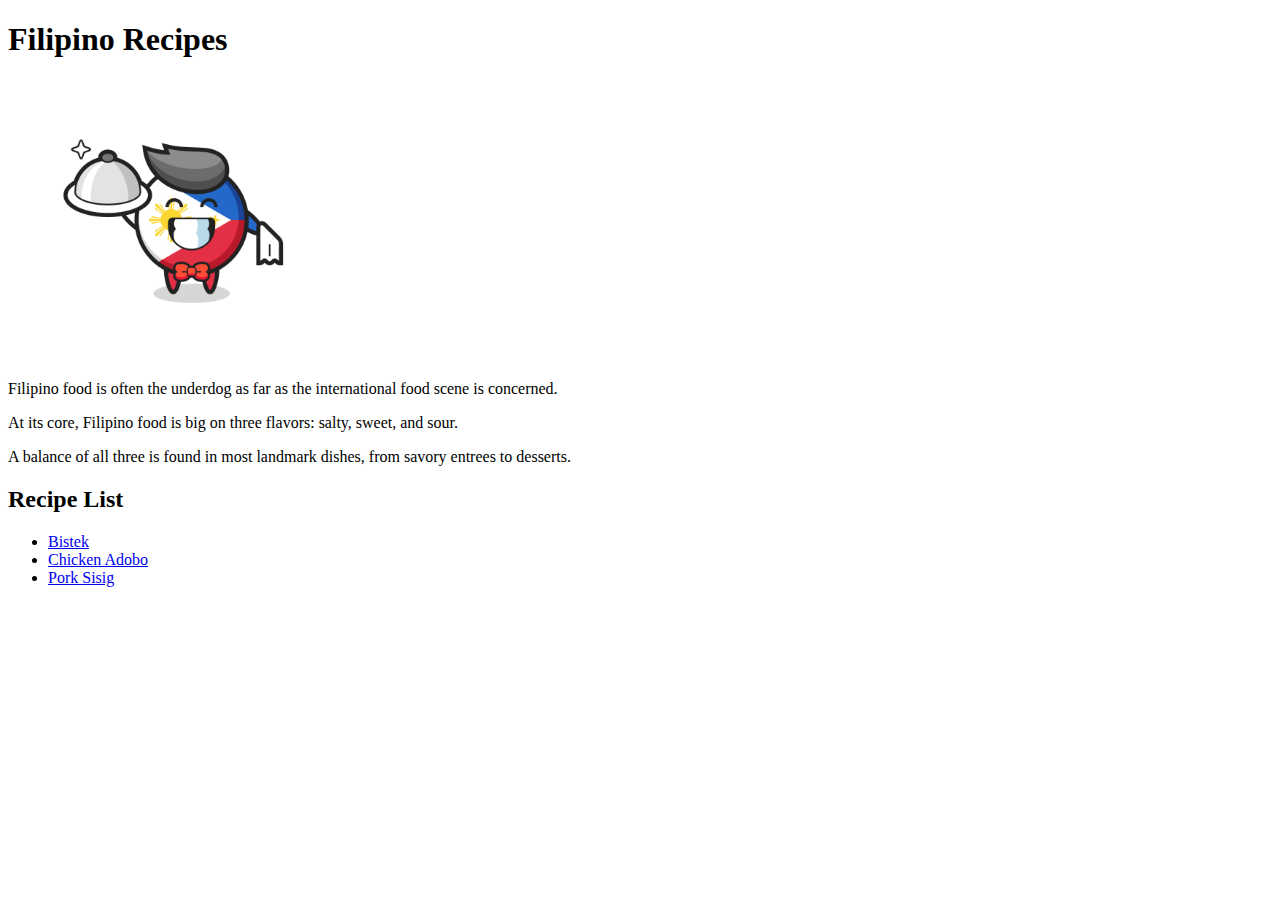
<file: index.html>
<!DOCTYPE html> 
<html lang="en">
    <head>
        <meta charset="UTF-8">
        <title>Filipino Recipes</title>
        <meta http-equiv="X-UA-Compatible" content="IE=edge">
        <meta name="viewport" content="width=device-width, initial-scale=1.0">

    </head>
    <body>
        <h1>Filipino Recipes</h1>
        <img src="img/fil-logo.jpg" alt="Cheef with food" width="350"> 
        <p>Filipino food is often the underdog as far as the international food scene is concerned.</p>
        <p>At its core, Filipino food is big on three flavors: salty, sweet, and sour.</p> 
        <p>A balance of all three is found in most landmark dishes, from savory entrees to desserts.</p>
        <h2>Recipe List</h2>
            <ul>
                <li><a href="bistek.html">Bistek</a></li>
                <li><a href="adobo.html">Chicken Adobo</a></li>
                <li><a href="sisig.html">Pork Sisig</a></li>
            
            </ul>
        

    </body>


</html>
</file>
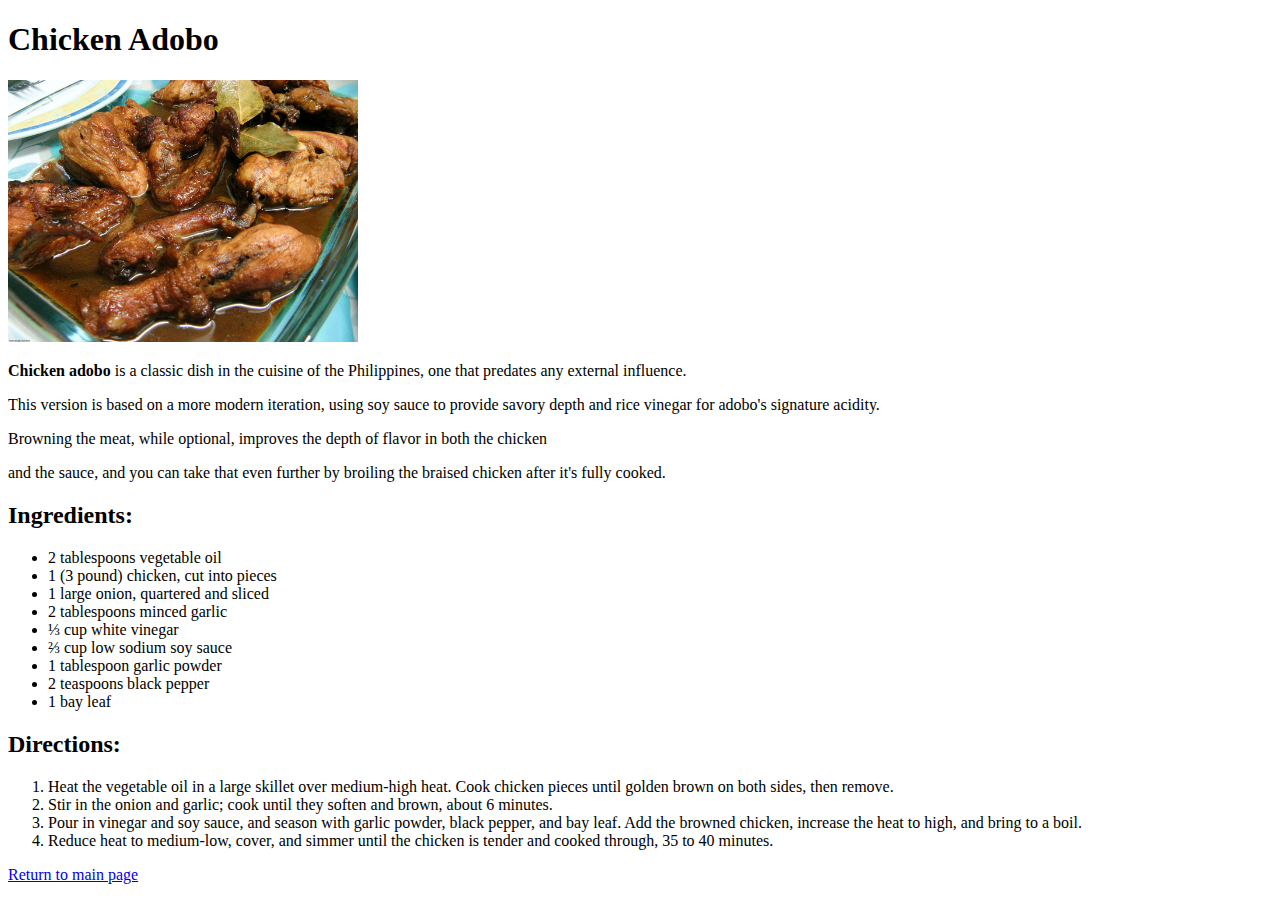
<file: adobo.html>
<!DOCTYPE html>
<html lang="en">
<head>
    <meta charset="UTF-8">
    <meta http-equiv="X-UA-Compatible" content="IE=edge">
    <meta name="viewport" content="width=device-width, initial-scale=1.0">
</head>
<body>
    <h1>Chicken Adobo</h1>
    <img src="img/adobo.jpg" alt="chicken adobo" width="350">
    <p><b>Chicken adobo</b> is a classic dish in the cuisine of the Philippines,
    one that predates any external influence.</p>
    <p>This version is based on a more modern iteration, using soy sauce to provide savory depth and rice vinegar
    for adobo's signature acidity.</p>
    <p>Browning the meat, while optional, improves the depth of flavor in both the chicken</p> 
    <p>and the sauce, and you can take that even further by broiling the braised chicken after it's fully cooked.</p>
    <h2>Ingredients:</h2>
    <ul>
        <li>2 tablespoons vegetable oil</li>
        <li>1 (3 pound) chicken, cut into pieces</li>
        <li>1 large onion, quartered and sliced</li>
        <li>2 tablespoons minced garlic</li>
        <li>⅓ cup white vinegar</li>
        <li>⅔ cup low sodium soy sauce</li>
        <li>1 tablespoon garlic powder</li>
        <li>2 teaspoons black pepper</li>
        <li>1 bay leaf</li>
    </ul>
    <h2>Directions:</h2>
    <ol>
        <li>Heat the vegetable oil in a large skillet over medium-high heat. Cook chicken pieces until golden brown on both sides, then remove.</li>
        <li>Stir in the onion and garlic; cook until they soften and brown, about 6 minutes.</li>
        <li>Pour in vinegar and soy sauce, and season with garlic powder, black pepper, and bay leaf. Add the browned chicken, increase the heat to high, and bring to a boil.</li>
        <li>Reduce heat to medium-low, cover, and simmer until the chicken is tender and cooked through, 35 to 40 minutes.</li>
    </ol>
<a href="index.html">Return to main page</a>
</body>
</html>
</file>
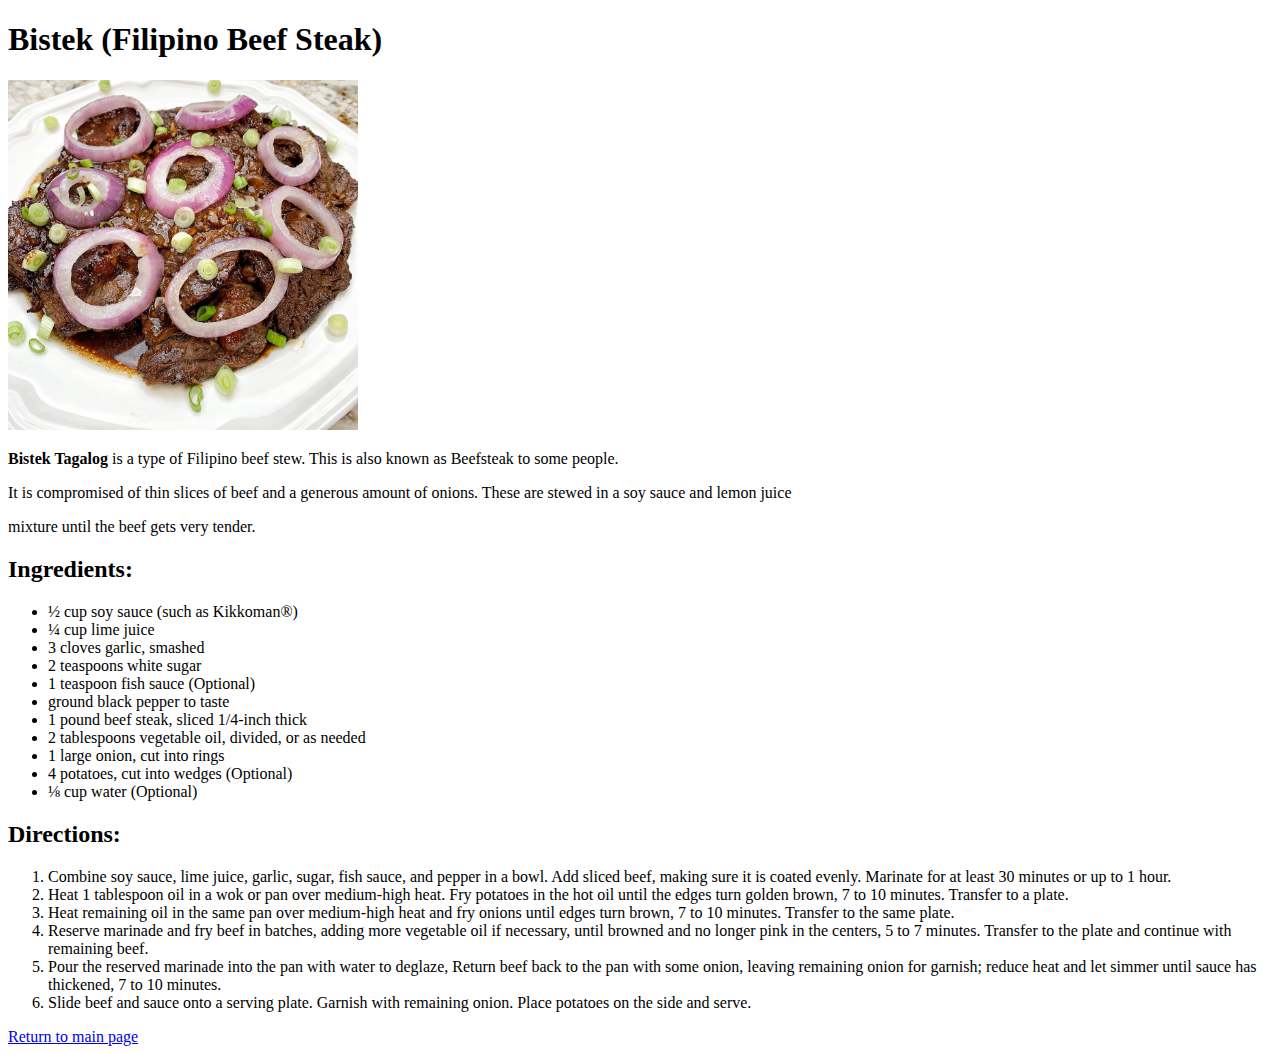
<file: bistek.html>
<!DOCTYPE html>
<html lang="en">
<head>
    <meta charset="UTF-8">
    <meta http-equiv="X-UA-Compatible" content="IE=edge">
    <meta name="viewport" content="width=device-width, initial-scale=1.0">
</head>
<body>
    <h1>Bistek (Filipino Beef Steak)</h1>
    <img src="img/bistek.jpg" alt="beef steak" width="350"> 
    <p><b>Bistek Tagalog</b> is a type of Filipino beef stew.
    This is also known as Beefsteak to some people.</p>
    <p>It is compromised of thin slices of beef and a generous
    amount of onions. These are stewed in a soy sauce and lemon juice</p>
   mixture until the beef gets very tender.</p>
    <h2>Ingredients:</h2>
    <ul>
        <li>½ cup soy sauce (such as Kikkoman®)</li>
        <li>¼ cup lime juice</li>
        <li>3 cloves garlic, smashed</li>
        <li>2 teaspoons white sugar</li>
        <li>1 teaspoon fish sauce (Optional)</li>
        <li>ground black pepper to taste</li>
        <li>1 pound beef steak, sliced 1/4-inch thick</li>
        <li>2 tablespoons vegetable oil, divided, or as needed</li>
        <li>1 large onion, cut into rings</li>
        <li>4 potatoes, cut into wedges (Optional)</li>
        <li>⅛ cup water (Optional)</li>
    </ul>
    <h2>Directions:</h2>
    <ol>
        <li>Combine soy sauce, lime juice, garlic, sugar, fish sauce, and pepper in a bowl.
         Add sliced beef, making sure it is coated evenly.
         Marinate for at least 30 minutes or up to 1 hour.</li>
         <li>Heat 1 tablespoon oil in a wok or pan over medium-high heat.
            Fry potatoes in the hot oil until the edges turn golden brown, 7 to 10 minutes.
            Transfer to a plate.</li>
        <li>Heat remaining oil in the same pan over medium-high heat and fry onions until edges turn brown,
            7 to 10 minutes. Transfer to the same plate.</li>
        <li>Reserve marinade and fry beef in batches, adding more vegetable oil if necessary,
            until browned and no longer pink in the centers, 5 to 7 minutes. Transfer to the plate and continue with remaining beef.</li>
        <li>Pour the reserved marinade into the pan with water to deglaze, Return beef back to the pan with some onion, leaving remaining onion for garnish; reduce heat and let simmer until sauce has thickened, 7 to 10 minutes.</li>
        <li>Slide beef and sauce onto a serving plate. Garnish with remaining onion. Place potatoes on the side and serve.</li>
    </ol>

<a href="index.html">Return to main page</a>
</body>
</html>
</file>
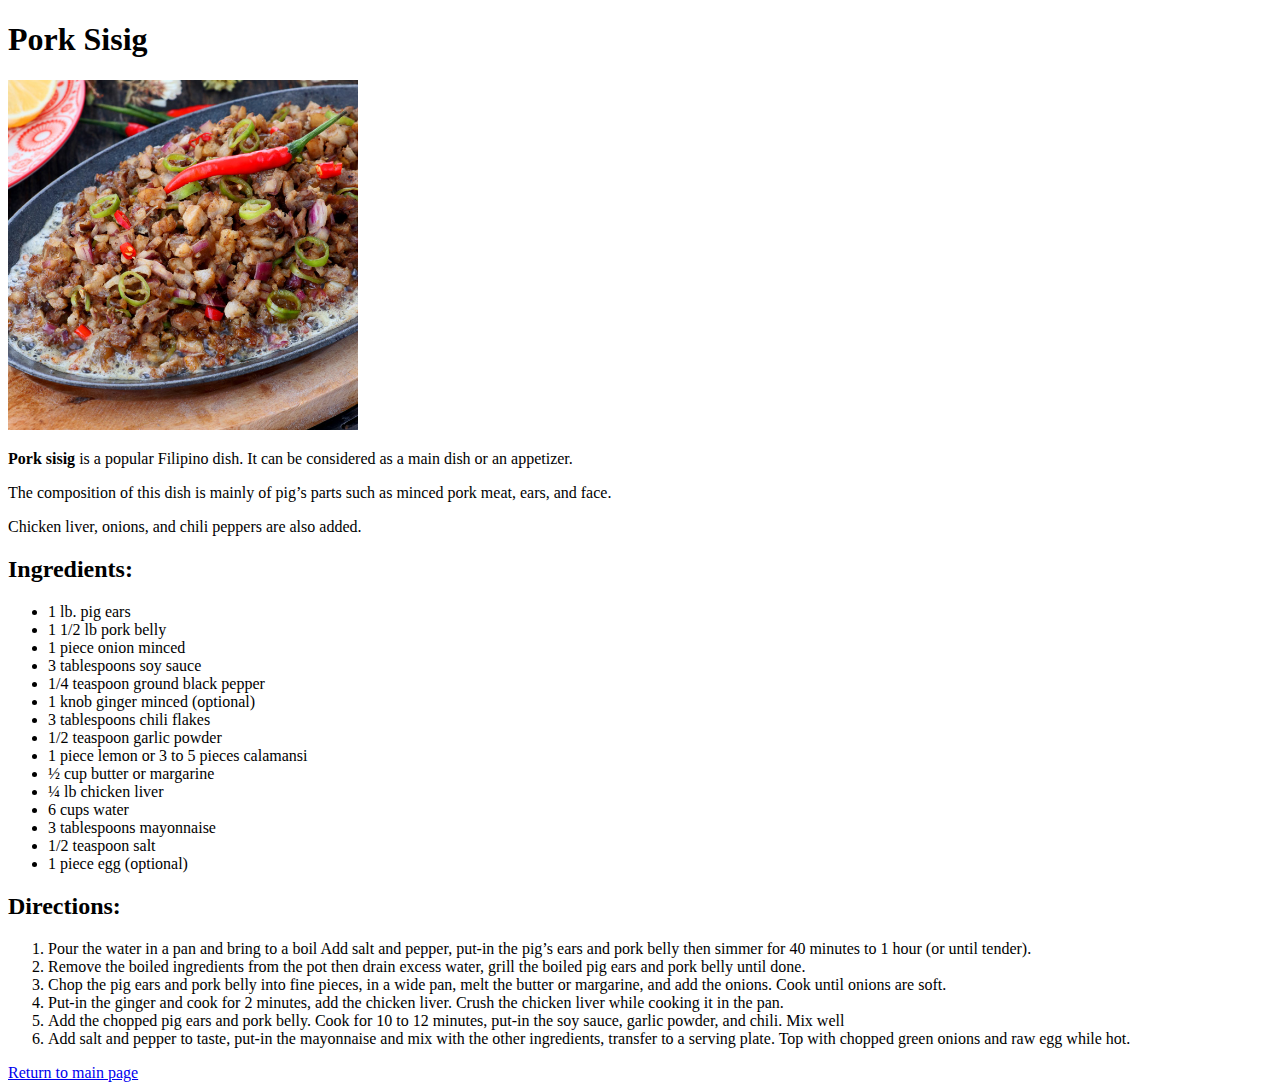
<file: sisig.html>
<!DOCTYPE html>
<html lang="en">
<head>
    <meta charset="UTF-8">
    <meta http-equiv="X-UA-Compatible" content="IE=edge">
    <meta name="viewport" content="width=device-width, initial-scale=1.0">
</head>
<body>
    <h1>Pork Sisig</h1>
    <img src="img/sisig.jpg" alt="pork sisig" width="350">
    <p><b>Pork sisig</b> is a popular Filipino dish. It can be considered as a main dish or an appetizer.</p>
    <p>The composition of this dish is mainly of pig’s parts such as minced pork meat, ears, and face.</p>
    <p>Chicken liver, onions, and chili peppers are also added.</p>
    <h2>Ingredients:</h2>
    <ul>
        <li>1 lb. pig ears</li>
        <li>1 1/2 lb pork belly</li>
        <li>1 piece onion minced</li>
        <li>3 tablespoons soy sauce</li>
        <li>1/4 teaspoon ground black pepper</li>
        <li>1 knob ginger minced (optional)</li>
        <li>3 tablespoons chili flakes</li>
        <li>1/2 teaspoon garlic powder</li>
        <li>1 piece lemon or 3 to 5 pieces calamansi</li>
        <li>½ cup butter or margarine</li>
        <li>¼ lb chicken liver</li>
        <li>6 cups water</li>
        <li>3 tablespoons mayonnaise</li>
        <li>1/2 teaspoon salt</li>
        <li>1 piece egg (optional)</li>
    </ul>
    <h2>Directions:</h2>
        <ol>
            <li>Pour the water in a pan and bring to a boil Add salt and pepper,
                put-in the pig’s ears and pork belly then simmer for 40 minutes to 1 hour (or until tender).</li>
            <li>Remove the boiled ingredients from the pot then drain excess water,
                grill the boiled pig ears and pork belly until done.</li>
            <li>Chop the pig ears and pork belly into fine pieces,
                in a wide pan, melt the butter or margarine, and add the onions. Cook until onions are soft.</li>
            <li>Put-in the ginger and cook for 2 minutes,
                add the chicken liver. Crush the chicken liver while cooking it in the pan.</li>
            <li>Add the chopped pig ears and pork belly. Cook for 10 to 12 minutes,
                put-in the soy sauce, garlic powder, and chili. Mix well</li>
            <li>Add salt and pepper to taste,
                put-in the mayonnaise and mix with the other ingredients,
                transfer to a serving plate. Top with chopped green onions and raw egg while hot.</li>
        </ol>
    <a href="index.html">Return to main page</a>
</body>
</html>
</file>
